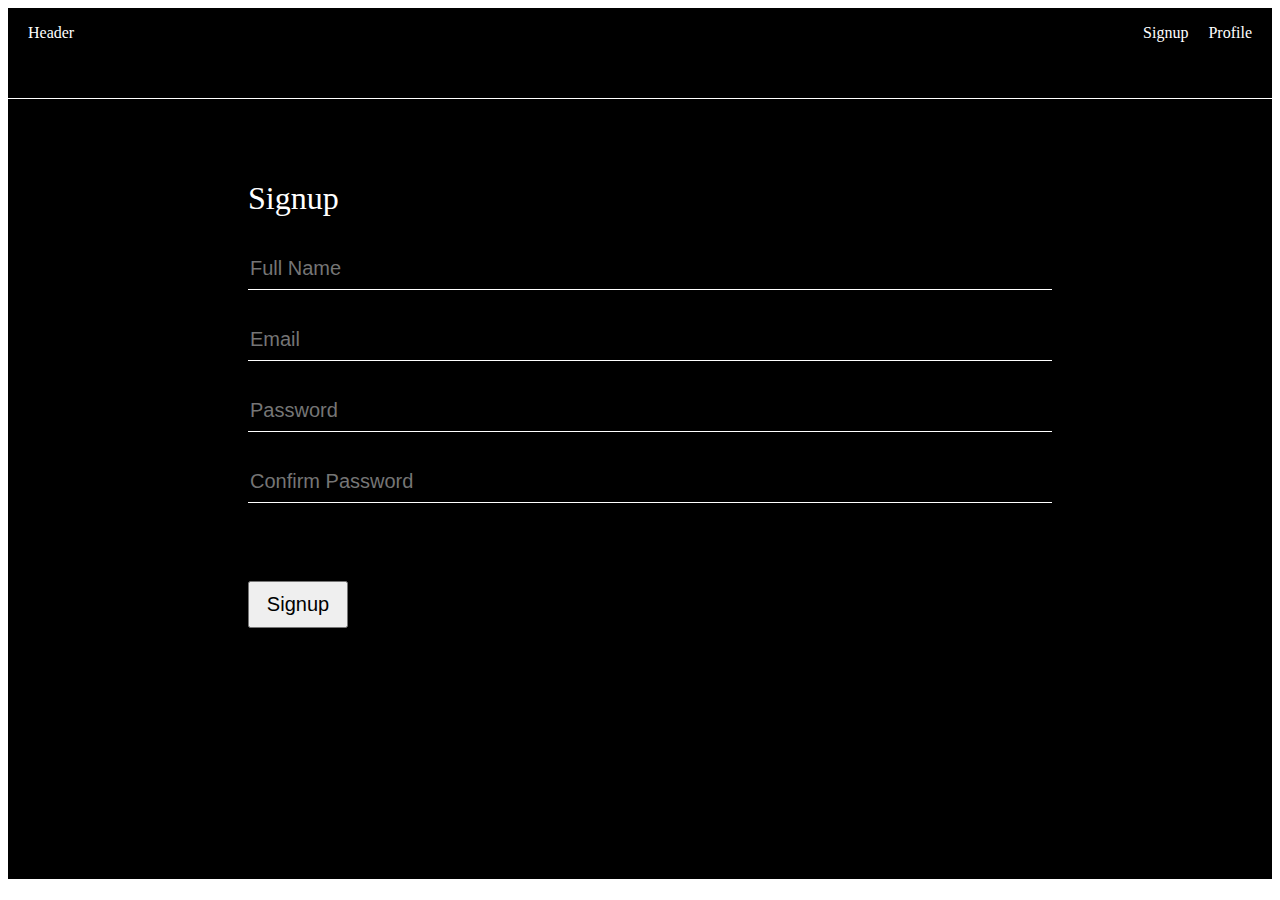
<file: index.html>
<!DOCTYPE html>
<html lang="en">
<head>
    <meta charset="UTF-8">
    <meta http-equiv="X-UA-Compatible" content="IE=edge">
    <meta name="viewport" content="width=device-width, initial-scale=1.0">
    <title>signup page</title>
    <link rel="stylesheet" href="style.css">
</head>
<body>
    <div id="header">
        <p>Header</p>
        <div id="div1"><p>Signup</p><p>Profile</p></div>
    </div>
    <div id="main-body">
      <form  id="form">
          <h1>Signup</h1>
          <diV><input  id="name"type="text" placeholder="Full Name"></diV><br>
          <div><input  id="email" type="email" placeholder="Email"></div><br>
          <div><input id="pass" type="password" placeholder="Password"></div><br>
          <div><input  id="pass2"type="password" placeholder="Confirm Password"></div><br>
          <div id="msg"></div>
          <div id="btn">
              <button>Signup</button>
          </div>
      </form>
    </div>
    <script src="./script.js"></script>
</body>
</html>
</file>
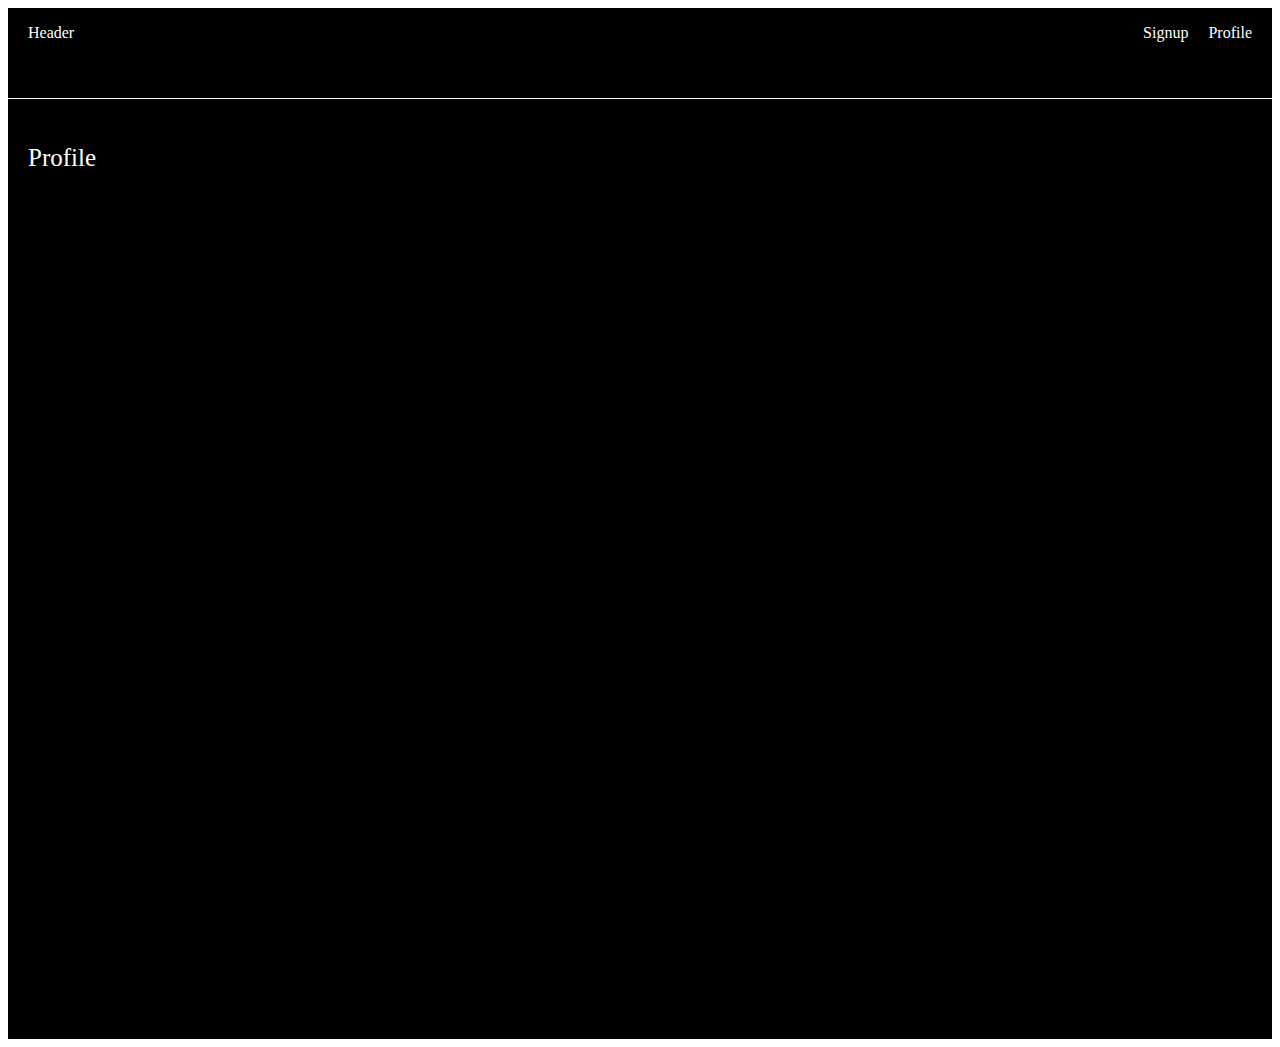
<file: profile.html>
<!DOCTYPE html>
<html lang="en">
<head>
    <meta charset="UTF-8">
    <meta http-equiv="X-UA-Compatible" content="IE=edge">
    <meta name="viewport" content="width=device-width, initial-scale=1.0">
    <title>Profile Page</title>
    <link rel="stylesheet" href="style.css">
</head>
<body>
    <div id="header">
        <p>Header</p>
        <div id="div1"><p>Signup</p><p>Profile</p></div>
    </div>
    <div id="container">
        <p>Profile</p>
       
    </div>
    <script src="./script2.js"></script>
</body>
</html>
</file>
<file: style.css>
#main-body{
    background-color: #000000;
    color:#ffffff;
    font-family:"Inter";
    height:80vh;
    padding-left: 240px;
    padding-top: 60px;
}
input{
    width:800px;
    height:40px;
    background-color: #000000;
    color: #ffffff;
    border: none;
    border-bottom: 1px solid #ffffff;
    font-size: 20px;
    margin-bottom: 10px;
}
input:focus{
    outline: none;
}
button{
    margin-top: 50px;
    padding: 10px;
    width: 100px;
    font-size: 20px;
}
h1{
    font-family:"Inter";
    font-weight: 400;
    margin-bottom: 30px;
}
#header{
height: 10vh;
background-color: #000000;
color: #ffffff;
font-family:"Inter";
border-bottom:1px solid #ffffff;
display: flex;
justify-content: space-between;
padding-left: 20px;
padding-right: 20px;
}
#div1{
    display: flex;
    column-gap: 20px;
}
#container{
    background-color: #000000;
    color: #ffffff;
    height:100vh;
    padding: 20px;
    font-size: 25px;
}
</file>
